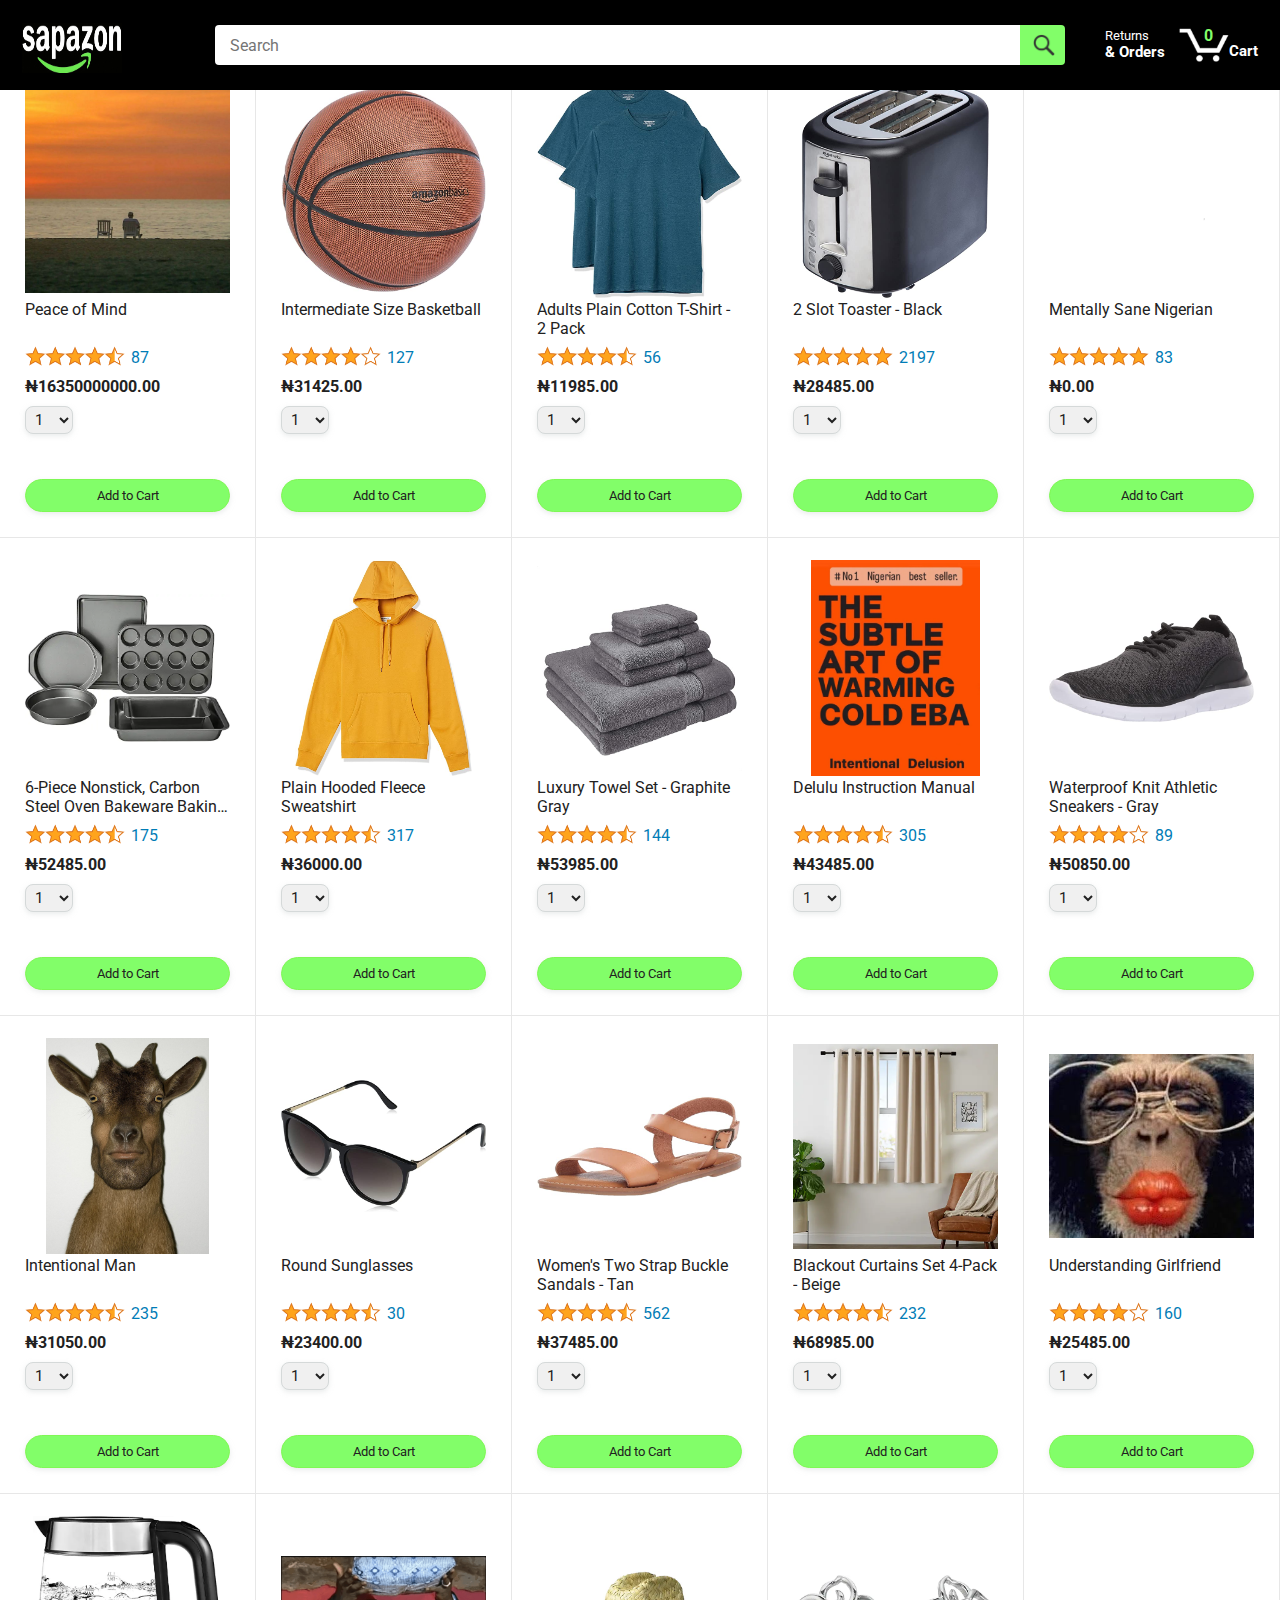
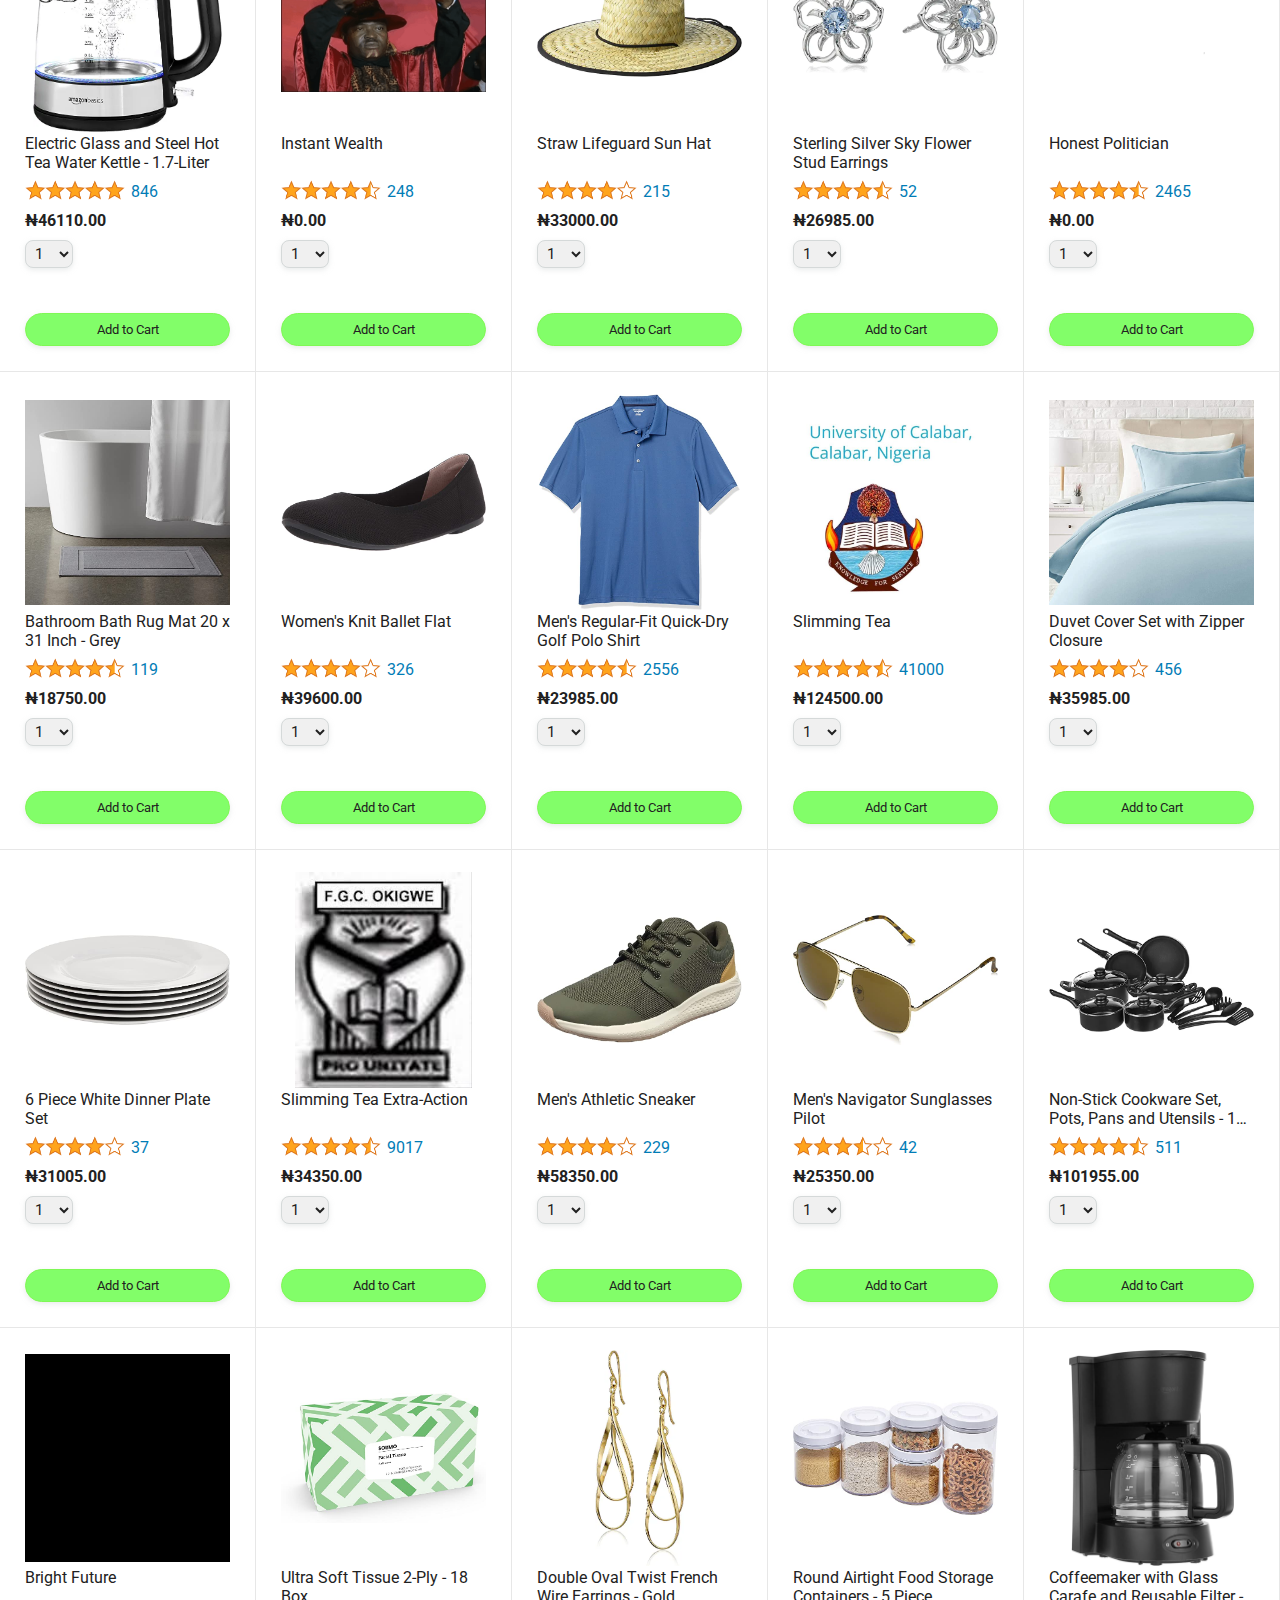
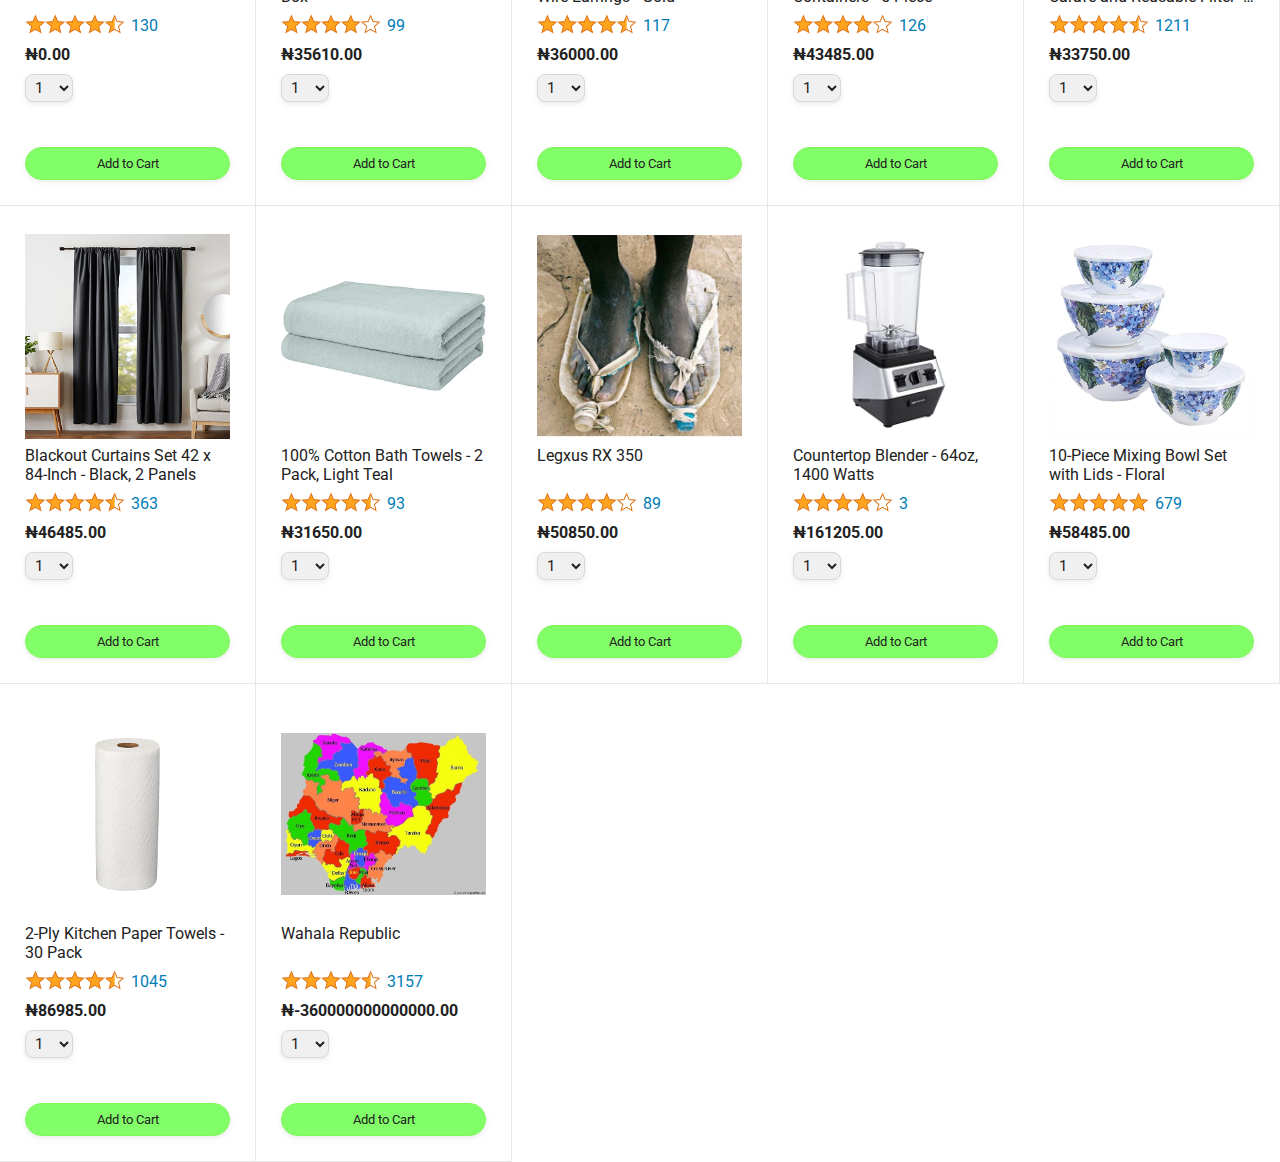
<file: index.html>
<!DOCTYPE html>
<html>
  <head>
    <title>Sapazon Project</title>
    <link rel="apple-touch-icon" sizes="180x180" href="./images/favicon_io/">
    <link rel="icon" type="image/png" sizes="32x32" href="./images/favicon_io/favicon-32x32.png">
    <link rel="icon" type="image/png" sizes="16x16" href="./images/favicon_io/favicon-16x16.png">
    <link rel="manifest" href="/site.webmanifest">
    <!-- This code is needed for responsive design to work.
      (Responsive design = make the website look good on
      smaller screen sizes like a phone or a tablet). -->
    <meta name="viewport" content="width=device-width, initial-scale=1">

    <!-- Load a font called Roboto from Google Fonts. -->
    <link rel="preconnect" href="https://fonts.googleapis.com">
    <link rel="preconnect" href="https://fonts.gstatic.com" crossorigin>
    <link href="https://fonts.googleapis.com/css2?family=Roboto:wght@400;500;700&display=swap" rel="stylesheet">

    <!-- Here are the CSS files for this page. -->
    <link rel="stylesheet" href="styles/shared/general.css">
    <link rel="stylesheet" href="styles/shared/sapazon-header.css">
    <link rel="stylesheet" href="styles/pages/sapazon.css">
  </head>
  <body>
    <div class="sapazon-header">
      <div class="sapazon-header-left-section">
        <a href="index.html" class="header-link">
          <img class="sapazon-logo"
            src="images/sapazon black.png">
          <img class="sapazon-mobile-logo"
            src="images/sapazon mobile black.png">
        </a>
      </div>

      <div class="sapazon-header-middle-section">
        <input class="search-bar" type="text" placeholder="Search">

        <button class="search-button">
          <img class="search-icon" src="images/icons/search-icon.png">
        </button>
      </div>

      <div class="sapazon-header-right-section">
        <a class="orders-link header-link" href="orders.html">
          <span class="returns-text">Returns</span>
          <span class="orders-text">& Orders</span>
        </a>

        <a class="cart-link header-link" href="checkout.html">
          <img class="cart-icon" src="images/icons/cart-icon.png">
          <div class="cart-quantity js-cart-quantity"></div>
          <div class="cart-text">Cart</div>
        </a>
      </div>
    </div>

    <div class="main">
      <div class="products-grid js-products-grid">
      </div>
    </div>

    <script type="module" src="scripts/sapazon.js"></script>
  </body>
</html>
</file>
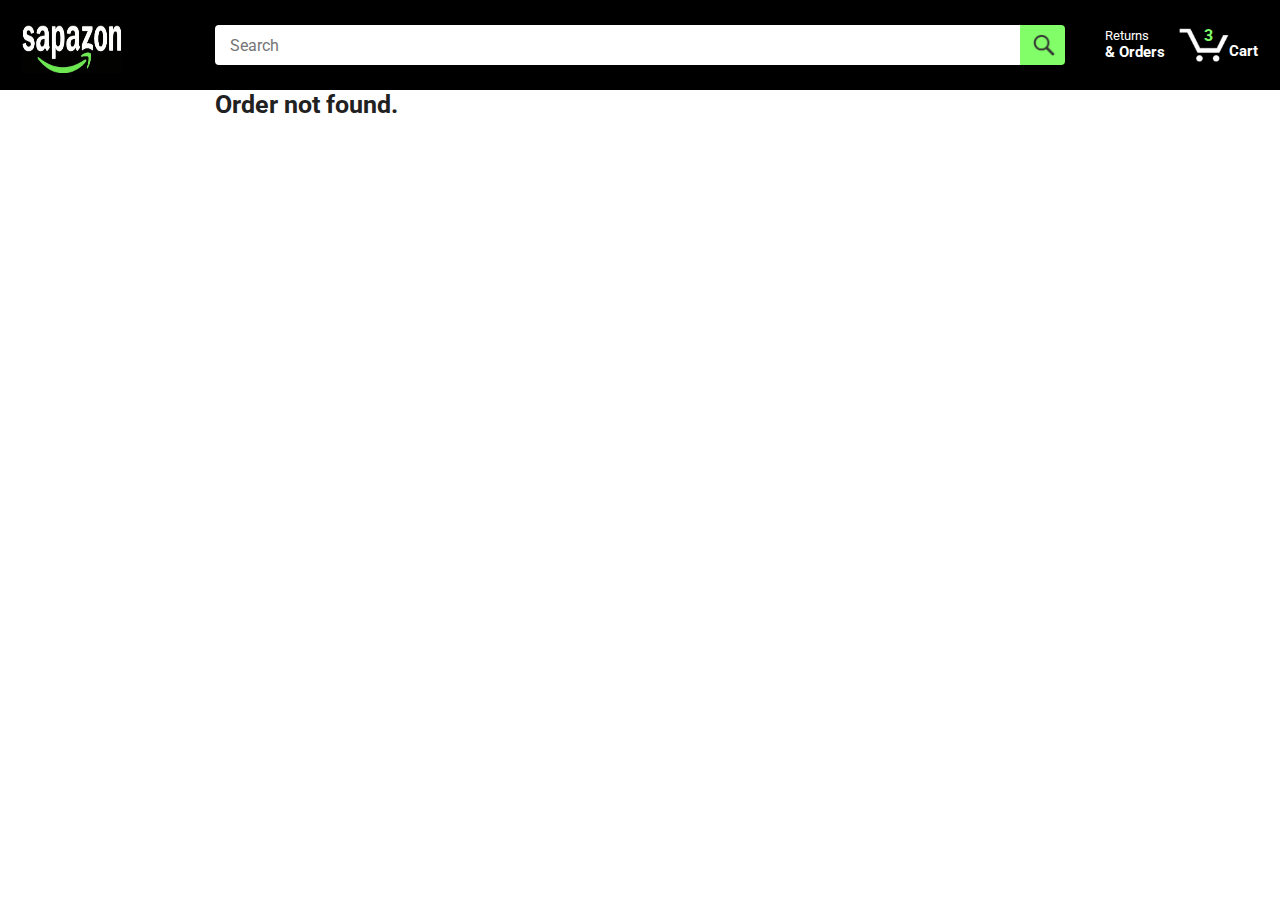
<file: tracking.html>
<!DOCTYPE html>
<html>
  <head>
    <title>Tracking</title>
    <link rel="apple-touch-icon" sizes="180x180" href="./images/favicon_io/">
    <link rel="icon" type="image/png" sizes="32x32" href="./images/favicon_io/favicon-32x32.png">
    <link rel="icon" type="image/png" sizes="16x16" href="./images/favicon_io/favicon-16x16.png">
    <link rel="manifest" href="/site.webmanifest">
    <!-- This code is needed for responsive design to work.
      (Responsive design = make the website look good on
      smaller screen sizes like a phone or a tablet). -->
    <meta name="viewport" content="width=device-width, initial-scale=1">

    <!-- Load a font called Roboto from Google Fonts. -->
    <link rel="preconnect" href="https://fonts.googleapis.com">
    <link rel="preconnect" href="https://fonts.gstatic.com" crossorigin>
    <link href="https://fonts.googleapis.com/css2?family=Roboto:wght@400;500;700&display=swap" rel="stylesheet">

    <!-- Here are the CSS files for this page. -->
    <link rel="stylesheet" href="styles/shared/general.css">
    <link rel="stylesheet" href="styles/shared/sapazon-header.css">
    <link rel="stylesheet" href="styles/pages/tracking.css">
  </head>
  <body>
    <div class="sapazon-header">
      <div class="sapazon-header-left-section">
        <a href="index.html" class="header-link">
          <img class="sapazon-logo"
            src="images/sapazon black.png">
          <img class="sapazon-mobile-logo"
            src="images/sapazon mobile black.png">
        </a>
      </div>

      <div class="sapazon-header-middle-section">
        <input class="search-bar" type="text" placeholder="Search">

        <button class="search-button">
          <img class="search-icon" src="images/icons/search-icon.png">
        </button>
      </div>

      <div class="sapazon-header-right-section">
        <a class="orders-link header-link" href="orders.html">
          <span class="returns-text">Returns</span>
          <span class="orders-text">& Orders</span>
        </a>

        <a class="cart-link header-link" href="checkout.html">
          <img class="cart-icon" src="images/icons/cart-icon.png">
          <div class="cart-quantity">3</div>
          <div class="cart-text">Cart</div>
        </a>
      </div>
    </div>

    <div class="main">
      <div class="order-tracking">
        <a class="back-to-orders-link link-primary" href="orders.html">
          View all orders
        </a>

        
        <div class="progress-labels-container">
          <div class="progress-label">
            Preparing
          </div>
          <div class="progress-label current-status">
            Shipped
          </div>
          <div class="progress-label">
            Delivered
          </div>
        </div>

        <div class="progress-bar-container">
          <div class="progress-bar"></div>
        </div>
      </div>
    </div>

    <script type="module" src="scripts/tracking.js"></script>
  </body>
</html>
</file>
<file: styles/shared/general.css>
body {
  font-family: Roboto, Arial;
  color: rgb(33, 33, 33);
  /* The <body> element has a default margin of 8px
     on all sides. This removes the default margins. */
  margin: 0;
}

/* <p> elements have a default margin on the top
   and bottom. This removes the default margins. */
p {
  margin: 0;
}

button {
  cursor: pointer;
}

select {
  cursor: pointer;
}

input, select, button {
  font-family: Roboto, Arial;
}

.button-primary {
  color: rgb(33, 33, 33);
  background-color: rgb(130, 254, 105);
  border: 1px solid rgb(127, 248, 85);
  border-radius: 8px;
  cursor: pointer;
  box-shadow: 0 2px 5px rgba(213, 217, 217, 0.5);
}

.button-primary:hover {
  background-color: rgb(122, 240, 0);
  border: 1px solid rgb(127, 248, 85);
}

.button-primary:active {
  background-color: rgb(130, 254, 105);
  border: 1px solid rgb(127, 248, 85);
  box-shadow: none;
}

.button-secondary {
  color: rgb(33, 33, 33);
  background: white;
  border: 1px solid rgb(213, 217, 217);
  border-radius: 8px;
  cursor: pointer;
  box-shadow: 0 2px 5px rgba(213, 217, 217, 0.5);
}

.button-secondary:hover {
  background-color: rgb(247, 250, 250);
}

.button-secondary:active {
  background-color: rgb(237, 253, 255);
  box-shadow: none;
}

/* These styles will limit text to 2 lines. Anything
   beyond 2 lines will be replaced with "..."
   You can find this code by using an A.I. tool or by
   searching in Google.
   https://css-tricks.com/almanac/properties/l/line-clamp/ */
.limit-text-to-2-lines {
  display: -webkit-box;
  -webkit-line-clamp: 2;
  -webkit-box-orient: vertical;
  overflow: hidden;
}

.link-primary {
  color: rgb(1, 124, 182);
  cursor: pointer;
}

.link-primary:hover {
  color: rgb(196, 80, 0);
}

/* Styles for dropdown selectors. */
select {
  color: rgb(33, 33, 33);
  background-color: rgb(240, 240, 240);
  border: 1px solid rgb(213, 217, 217);
  border-radius: 8px;
  padding: 3px 5px;
  font-size: 15px;
  cursor: pointer;
  box-shadow: 0 2px 5px rgba(213, 217, 217, 0.5);
}

select:focus,
input:focus {
  outline: 2px solid rgb(10, 254, 105);
}
</file>
<file: styles/shared/sapazon-header.css>
.sapazon-header {
  background-color: black;
  color: white;
  padding-left: 15px;
  padding-right: 15px;

  display: flex;
  align-items: center;
  justify-content: space-between;

  position: fixed;
  top: 0;
  left: 0;
  right: 0;
  height: 90px;
}

.sapazon-header-left-section {
  width: 180px;
}

@media (max-width: 800px) {
  .sapazon-header-left-section {
    width: unset;
  }
}

.header-link {
  display: inline-block;
  padding: 6px;
  border-radius: 2px;
  cursor: pointer;
  text-decoration: none;
  border: 1px solid rgba(0, 0, 0, 0);
}

.header-link:hover {
  border: 1px solid white;
}

.sapazon-logo {
  height: 50px;
  width: 100px;
  margin-top: 10px;
}

.sapazon-mobile-logo {
  height: 90px;
  width: 60px;
  display: none;
}

@media (max-width: 575px) {
  .sapazon-logo {
    display: none;
  }

  .sapazon-mobile-logo {
    display: block;
    height: 35px;
    margin-top: 5px;
  }
}

.sapazon-header-middle-section {
  flex: 1;
  max-width: 850px;
  margin-left: 10px;
  margin-right: 10px;
  display: flex;
}

.search-bar {
  flex: 1;
  width: 0;
  font-size: 16px;
  height: 38px;
  padding-left: 15px;
  border: none;
  border-top-left-radius: 4px;
  border-bottom-left-radius: 4px;
  border-top-right-radius: 0;
  border-bottom-right-radius: 0;
}

.search-button {
  background-color: rgb(130, 254, 105);
  border: none;
  width: 45px;
  height: 40px;
  border-top-right-radius: 4px;
  border-bottom-right-radius: 4px;
  flex-shrink: 0;
}

.search-icon {
  height: 22px;
  margin-left: 2px;
  margin-top: 3px;
}

.sapazon-header-right-section {
  width: 180px;
  flex-shrink: 0;
  display: flex;
  justify-content: end;
}

.orders-link {
  color: white;
}

.returns-text {
  display: block;
  font-size: 13px;
}

.orders-text {
  display: block;
  font-size: 15px;
  font-weight: 700;
}

.cart-link {
  color: white;
  display: flex;
  align-items: center;
  position: relative;
}

.cart-icon {
  width: 50px;
}

.cart-text {
  margin-top: 12px;
  font-size: 15px;
  font-weight: 700;
}

.cart-quantity {
  color: rgb(130, 254, 105);
  font-size: 16px;
  font-weight: 700;

  position: absolute;
  top: 4px;
  left: 22px;
  
  width: 26px;
  text-align: center;
}
</file>
<file: styles/pages/sapazon.css>
.main {
  margin-top: 60px;
}

.products-grid {
  display: grid;

  /* - In CSS Grid, 1fr means a column will take up the
       remaining space in the grid.
     - If we write 1fr 1fr ... 1fr; 8 times, this will
       divide the grid into 8 columns, each taking up an
       equal amount of the space.
     - repeat(8, 1fr); is a shortcut for repeating "1fr"
       8 times (instead of typing out "1fr" 8 times).
       repeat(...) is a special property that works with
       display: grid; */
  grid-template-columns: repeat(8, 1fr);
}

/* @media is used to create responsive design (making the
   website look good on any screen size). This @media
   means when the screen width is 2000px or less, we
   will divide the grid into 7 columns instead of 8. */
@media (max-width: 2000px) {
  .products-grid {
    grid-template-columns: repeat(7, 1fr);
  }
}

/* This @media means when the screen width is 1600px or
   less, we will divide the grid into 6 columns. */
@media (max-width: 1600px) {
  .products-grid {
    grid-template-columns: repeat(6, 1fr);
  }
}

@media (max-width: 1300px) {
  .products-grid {
    grid-template-columns: repeat(5, 1fr);
  }
}

@media (max-width: 1000px) {
  .products-grid {
    grid-template-columns: repeat(4, 1fr);
  }
}

@media (max-width: 800px) {
  .products-grid {
    grid-template-columns: repeat(3, 1fr);
  }
}

@media (max-width: 575px) {
  .products-grid {
    grid-template-columns: repeat(2, 1fr);
  }
}

@media (max-width: 450px) {
  .products-grid {
    grid-template-columns: 1fr;
  }
}

.product-container {
  padding-top: 40px;
  padding-bottom: 25px;
  padding-left: 25px;
  padding-right: 25px;

  border-right: 1px solid rgb(231, 231, 231);
  border-bottom: 1px solid rgb(231, 231, 231);

  display: flex;
  flex-direction: column;
}

.product-image-container {
  display: flex;
  justify-content: center;
  align-items: center;

  height: 180px;
  margin-bottom: 20px;
}

.product-image {
  /* Images will overflow their container by default. To
    prevent this, we set max-width and max-height to 100%
    so they stay inside their container. */
  max-width: 100%;
  max-height: 120%;
}

.product-name {
  height: 40px;
  margin-bottom: 5px;
}

.product-rating-container {
  display: flex;
  align-items: center;
  margin-bottom: 10px;
}

.product-rating-stars {
  width: 100px;
  margin-right: 6px;
}

.product-rating-count {
  color: rgb(1, 124, 182);
  cursor: pointer;
  margin-top: 3px;
}

.product-price {
  font-weight: 700;
  margin-bottom: 10px;
}

.product-quantity-container {
  margin-bottom: 17px;
}

.product-spacer {
  flex: 1;
}

.added-to-cart {
  color: rgb(6, 125, 98);
  font-size: 16px;

  display: flex;
  align-items: center;
  margin-bottom: 8px;

  /* At first, the "Added to cart" message will
     be invisible. Use JavaScript to change the
     opacity and make it visible. */
  opacity: 0;
}

.added-to-cart img {
  height: 20px;
  margin-right: 5px;
}

.add-to-cart-button {
  width: 100%;
  padding: 8px;
  border-radius: 50px;
}

.added-to-cart-visible {
  opacity: 1;
}
</file>
<file: styles/pages/tracking.css>
.main {
  max-width: 850px;
  margin-top: 90px;
  margin-bottom: 100px;
  padding-left: 30px;
  padding-right: 30px;

  /* margin-left: auto;
     margin-right auto;
     Is a trick for centering an element horizontally
     without needing a container. */
  margin-left: auto;
  margin-right: auto;
}

.back-to-orders-link {
  display: inline-block;
  margin-bottom: 30px;
}

.delivery-date {
  font-size: 25px;
  font-weight: 700;
  margin-bottom: 10px;
}

.product-info {
  margin-bottom: 3px;
}

.product-image {
  max-width: 150px;
  max-height: 150px;
  margin-top: 25px;
  margin-bottom: 50px;
}

.progress-labels-container {
  display: flex;
  justify-content: space-between;
  font-size: 20px;
  font-weight: 500;
  margin-bottom: 15px;
}

.current-status {
  color: rgb(6, 125, 98);
}

@media (max-width: 575px) {
  .progress-labels-container {
    font-size: 16px;
  }
}

@media (max-width: 450px) {
  .progress-labels-container {
    flex-direction: column;
    margin-bottom: 5px;
  }

  .progress-label {
    margin-bottom: 3px;
  }
}

.progress-bar-container {
  height: 25px;
  width: 100%;

  border: 1px solid rgb(200, 200, 200);
  border-radius: 50px;
  overflow: hidden;
}

.progress-bar {
  height: 100%;
  background-color: green;
  border-radius: 50px;
  width: 50%;
}
</file>
